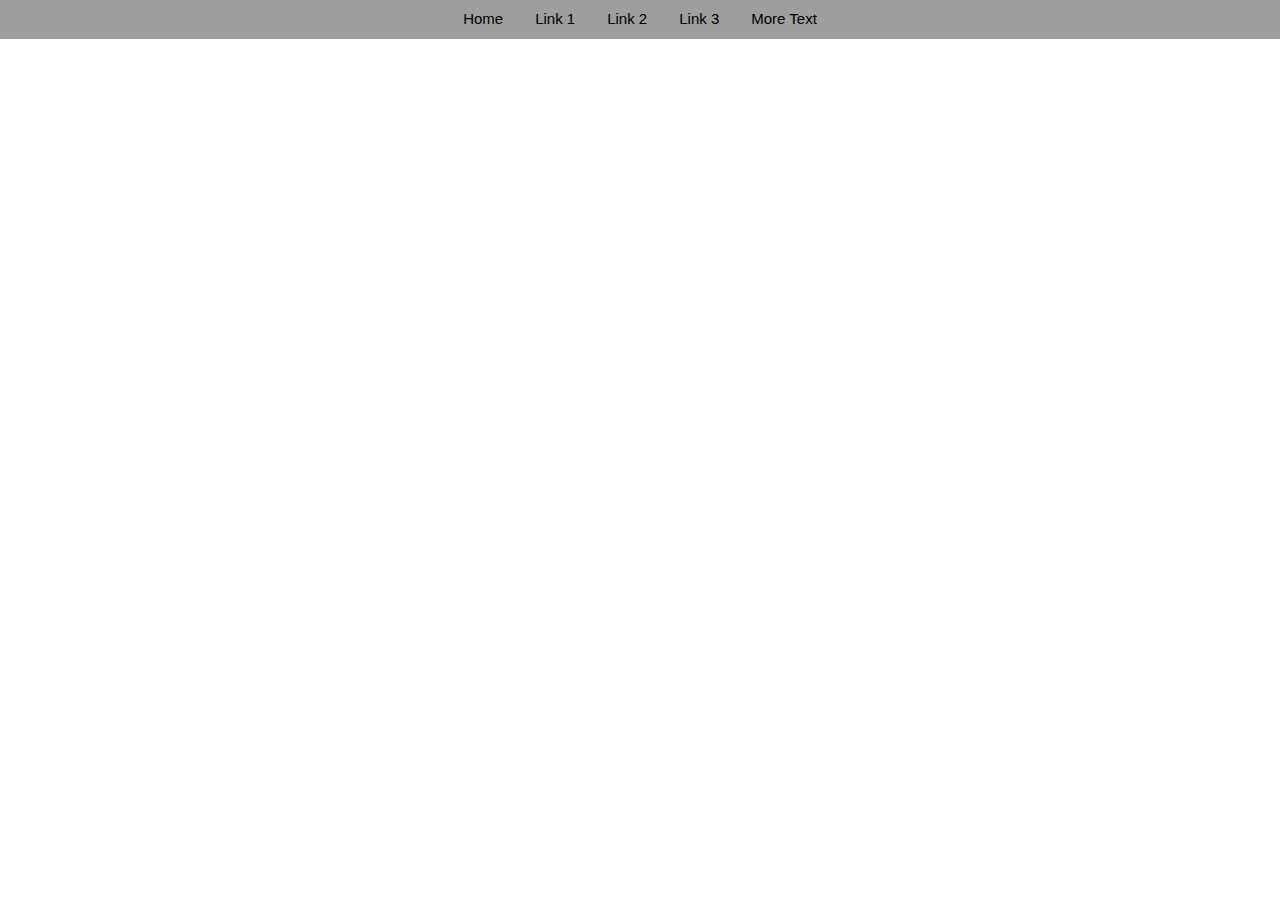
<file: index.html>
<!DOCTYPE html>
<html>
<title>W3.CSS</title>
<meta name="viewport" content="width=device-width, initial-scale=1">
<link rel="stylesheet" href="mystyle.css">
<link rel="stylesheet" href="https://www.w3schools.com/w3css/4/w3.css">
<body>



<div class="w3-container w3-bar w3-grey">
    <div class="nav-bar">
        <a href="#" class="w3-bar-item w3-button">Home</a>
        <a href="#" class="w3-bar-item w3-button">Link 1</a>
        <a href="#" class="w3-bar-item w3-button">Link 2</a>
        <a href="#" class="w3-bar-item w3-button">Link 3</a>
        <span class="w3-bar-item">More Text</span>
    </div>
  
</div>

</body>
</html>
</file>
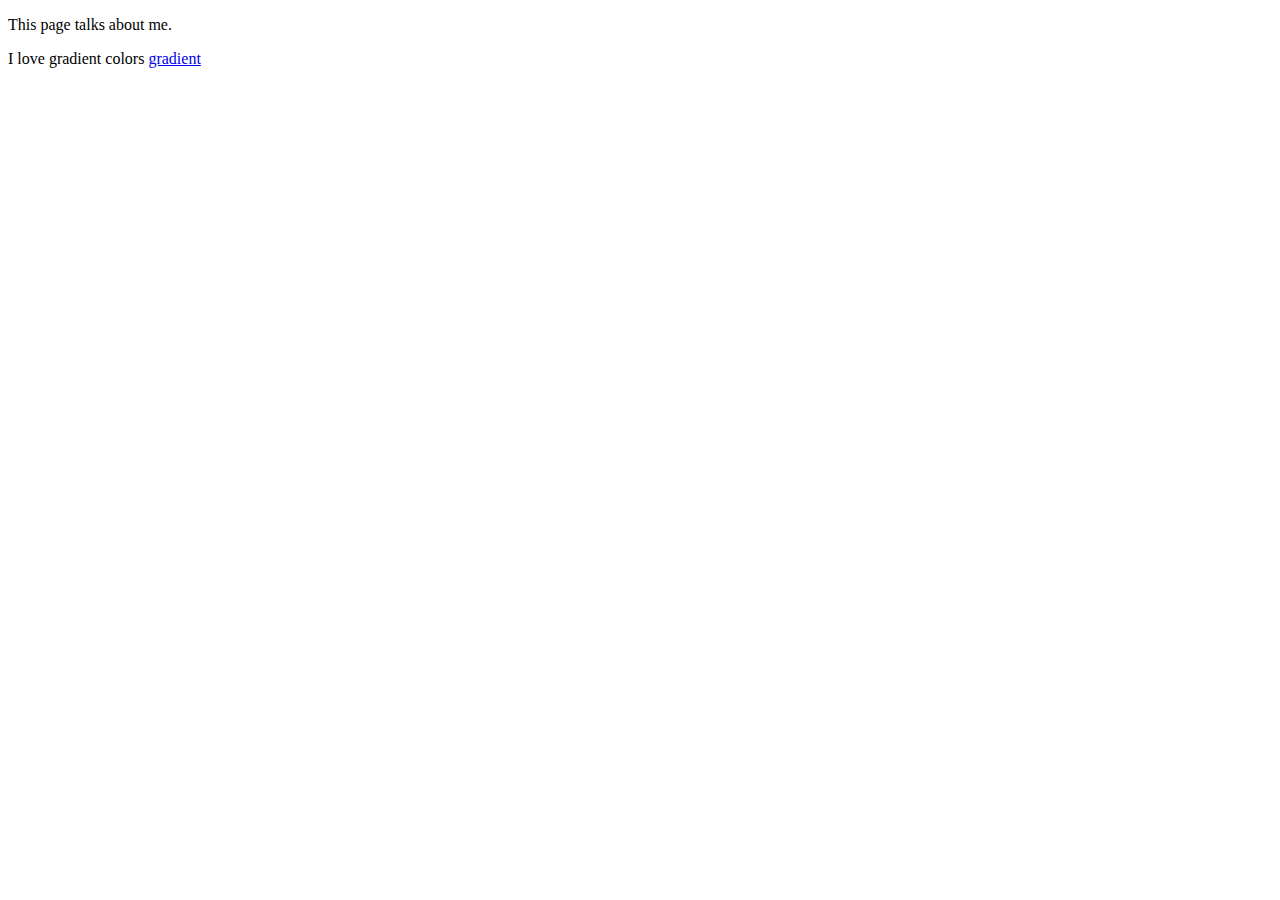
<file: about.html>
<!DOCTYPE html>
<html>
    <head>
        <title>about</title>
    </head>
    <body>
        <p>This page  talks about me.</p>
        <p>I love gradient colors 
            <a href="image/gradient-circle.png">gradient</a>
        </p>


        
    </body>
</html>
</file>
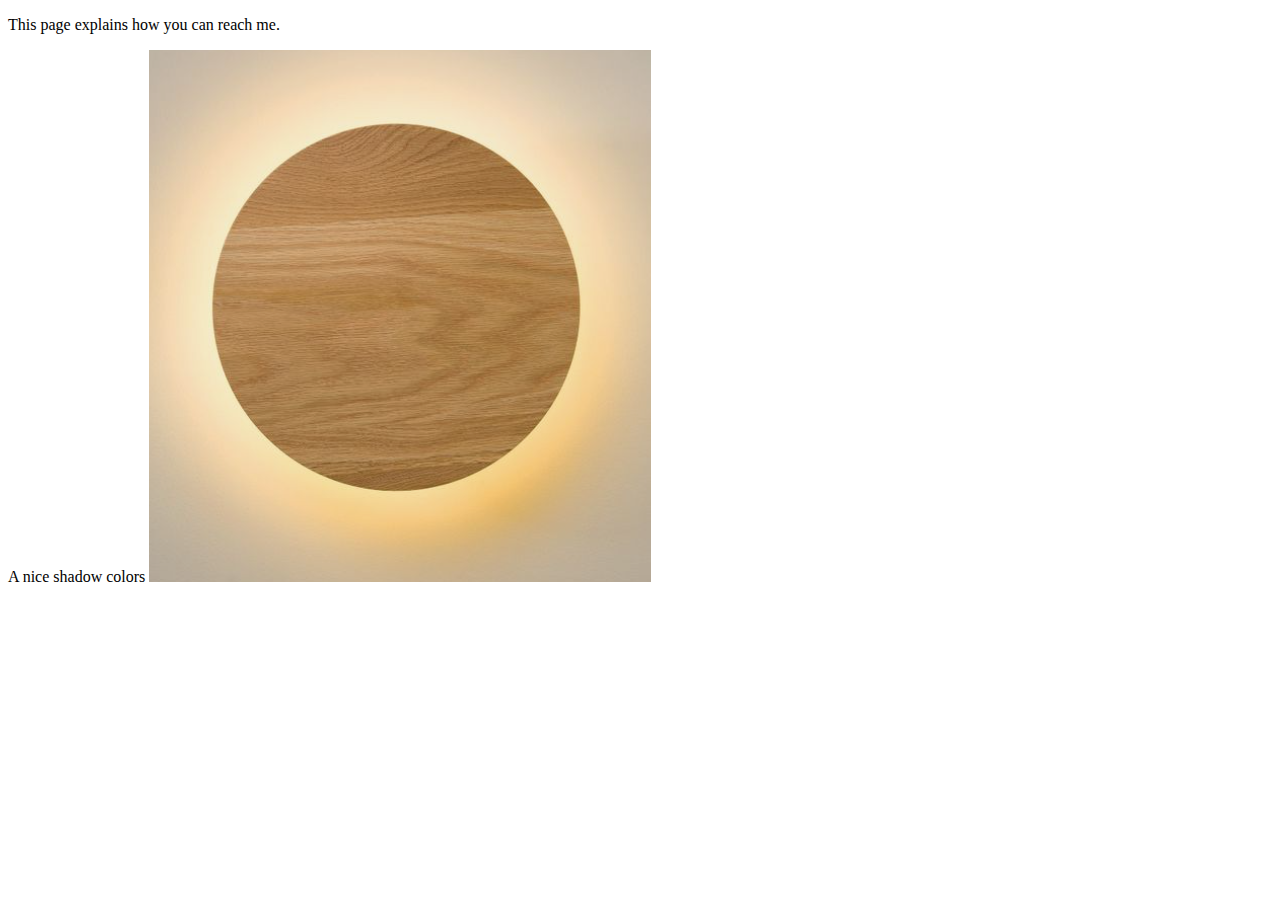
<file: contact.html>
<!DOCTYPE html>
<html>
    <head>
        <title>contact</title>
    </head>
    <body>
        <p>This page explains how you can reach me.</p>
        <p>A nice shadow colors
            <img src="image/brown-shadow.png" alt="wooden shadow">
        </p>

        
    </body>
</html>
</file>
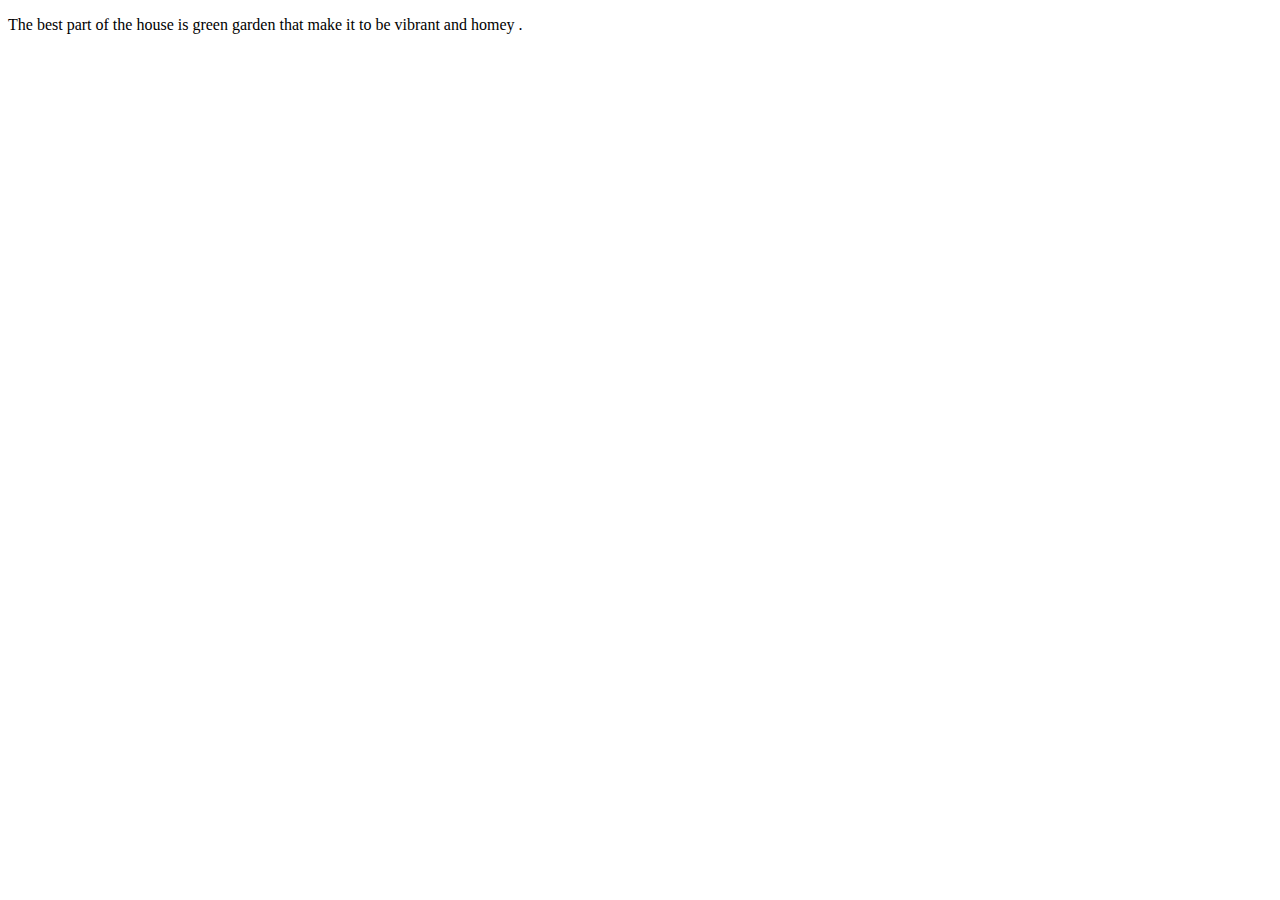
<file: garden.html>
<!DOCTYPE html>
<html>
    <head>
        <title>garden</title>
    </head>
    <body>
        <p>The best part of the house is green garden that make it to be vibrant and homey .</p>
    </body>
</html>
</file>
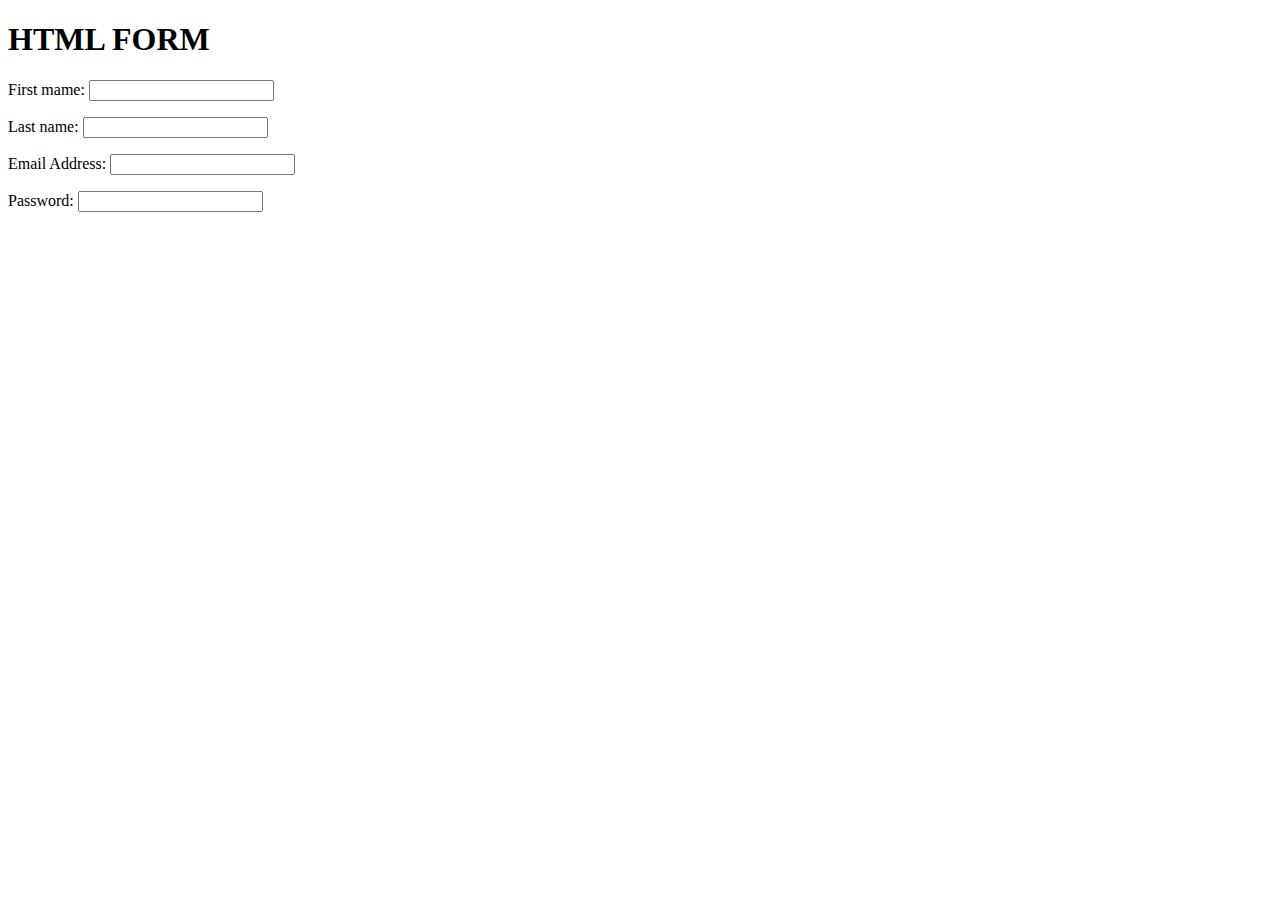
<file: myform.html>
<!DOCTYPE html>
<html>
    <head>
        <title>Html form</title>
    </head>
    <body>
        <form>
            <h1>HTML FORM</h1>
            <p>First mame: <input type="text" name="fntxt" value=""></p>
            <p>Last name: <input type="text" name="lntxt" value=""></p>
            <p>Email Address: <input type="email" name="email" value=""></p>
            <p>Password: <input type="password" name="pasword" value=""></p>

            
        </form>


        
    </body>
</html>
</file>
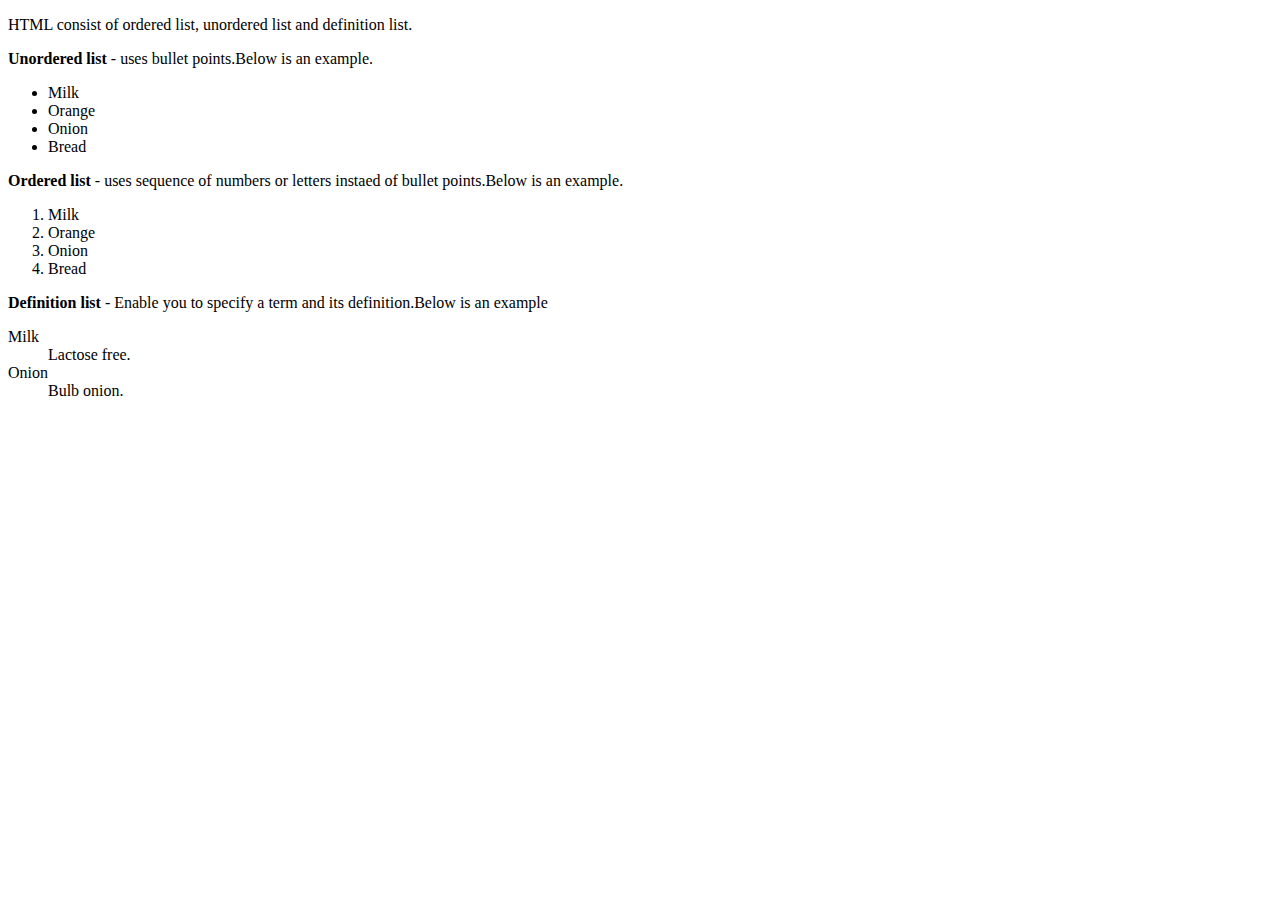
<file: mylist.html>
<!DOCTYPE html>
<html>
    <head>
        <title>HTML LIST</title>
    </head>
    <body>
        <p>HTML consist of ordered list, unordered list and definition list.</p>
        <p><b>Unordered list</b> - uses bullet points.Below is an example. </p>
        <ul>
            <li>Milk</li>
            <li>Orange</li>
            <li>Onion</li>
            <li>Bread</li>
        </ul>
        <p><b>Ordered list</b> - uses sequence of numbers or letters instaed of bullet points.Below is an example. </p>
        <ol>
            <li>Milk</li>
            <li>Orange</li>
            <li>Onion</li>
            <li>Bread</li>
        </ol>
        <p><b>Definition list</b> - Enable you to specify a term and its definition.Below is an example </p>
        <dl>
            <dt>Milk</dt>
            <dd>Lactose free.</dd>
            <dt>Onion</dt>
            <dd>Bulb onion.</dd>
        </dl>


    </body>
</html>
</file>
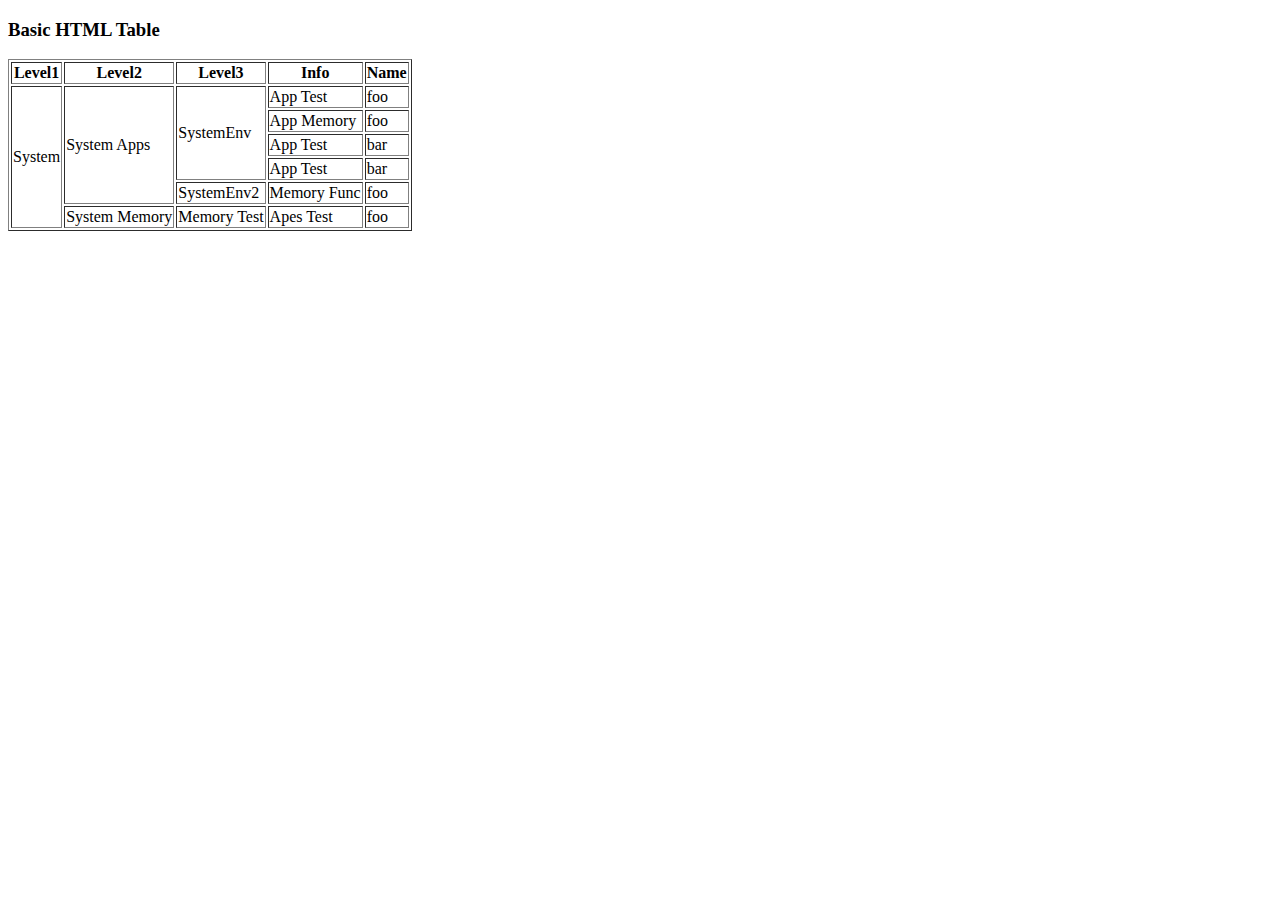
<file: mytable.html>
<!DOCTYPE html>
<html>
    <head>
        <title>Html table</title>

    </head>
    <body>
       


        <table border="1">
            <h3>Basic HTML Table</h3>
            <tr>
                <th>Level1</th>
                <th>Level2</th>
                <th>Level3</th>
                <th>Info</th>
                <th>Name</th>
            </tr>
            <tr>
                <td rowspan="6">System</td>
                <td rowspan="5">System Apps</td>
                <td rowspan="4">SystemEnv</td>
                <td>App Test</td>
                <td>foo</td>
            </tr>

            <tr>
                <td>App Memory</td>
                <td>foo</td>
            </tr>

            <tr>
                <td>App Test</td>
                <td>bar</td>
            </tr>

            <tr>
                
                <td>App Test</td>
                <td>bar</td>
            </tr>

            <tr>
                <td>SystemEnv2</td>
                <td>Memory Func</td>
                <td>foo</td>
            </tr>

            <tr>
                
                <td>System Memory</td>
                <td>Memory Test</td>
                <td>Apes Test</td>
                <td>foo</td>
            </tr>

 
            
         
            </table>

        
    </body>
</html>
</file>
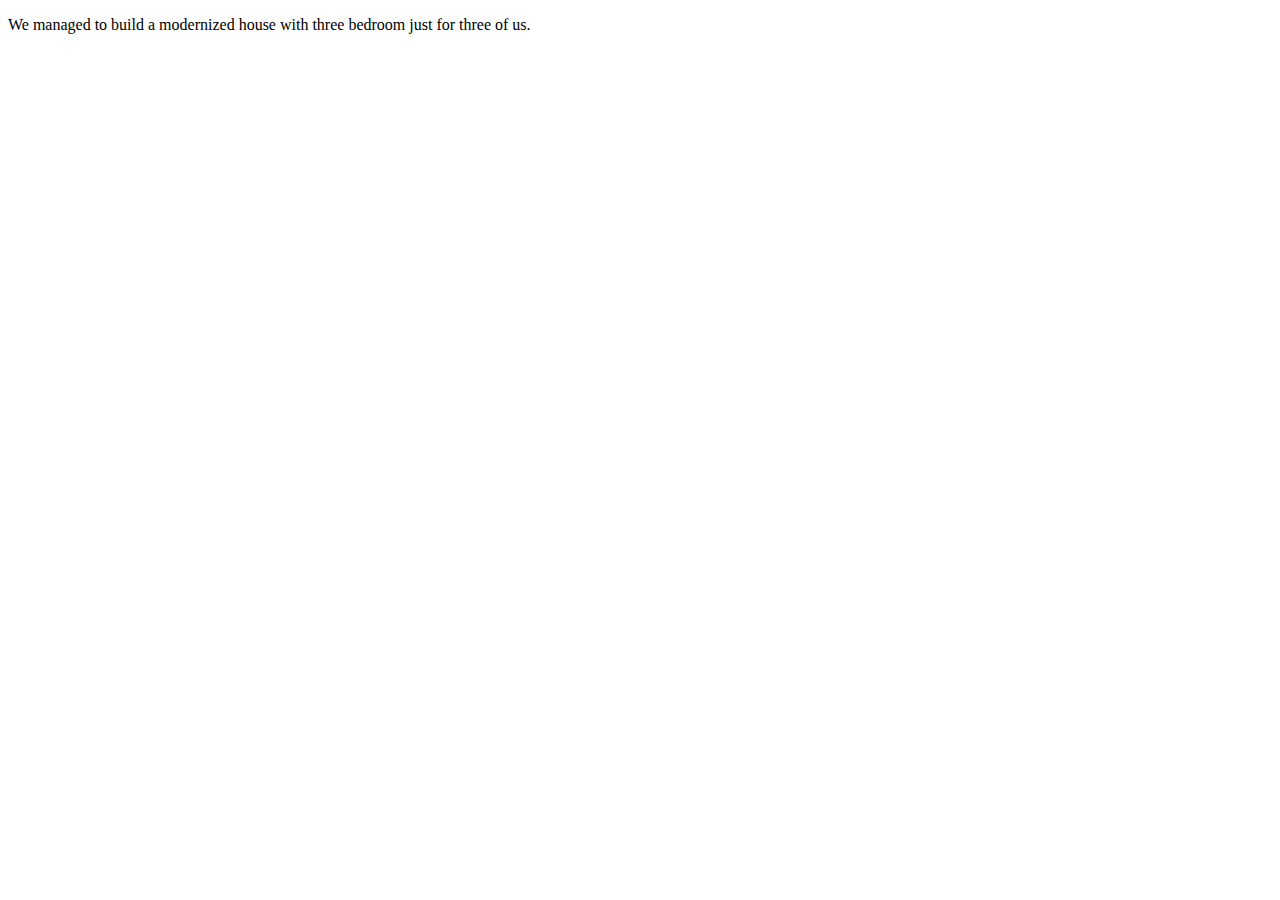
<file: room.html>
<!DOCTYPE html>
<html>
    <head>
        <title>room</title>
    </head>
    <body>
        <p>We managed to build a modernized house with three 
            bedroom just for three of us.</p>
    </body>
</html>
</file>
<file: mystyle.css>
.nav-bar{
    display: flex;
    justify-content: center;
    align-items: center;
}
</file>
